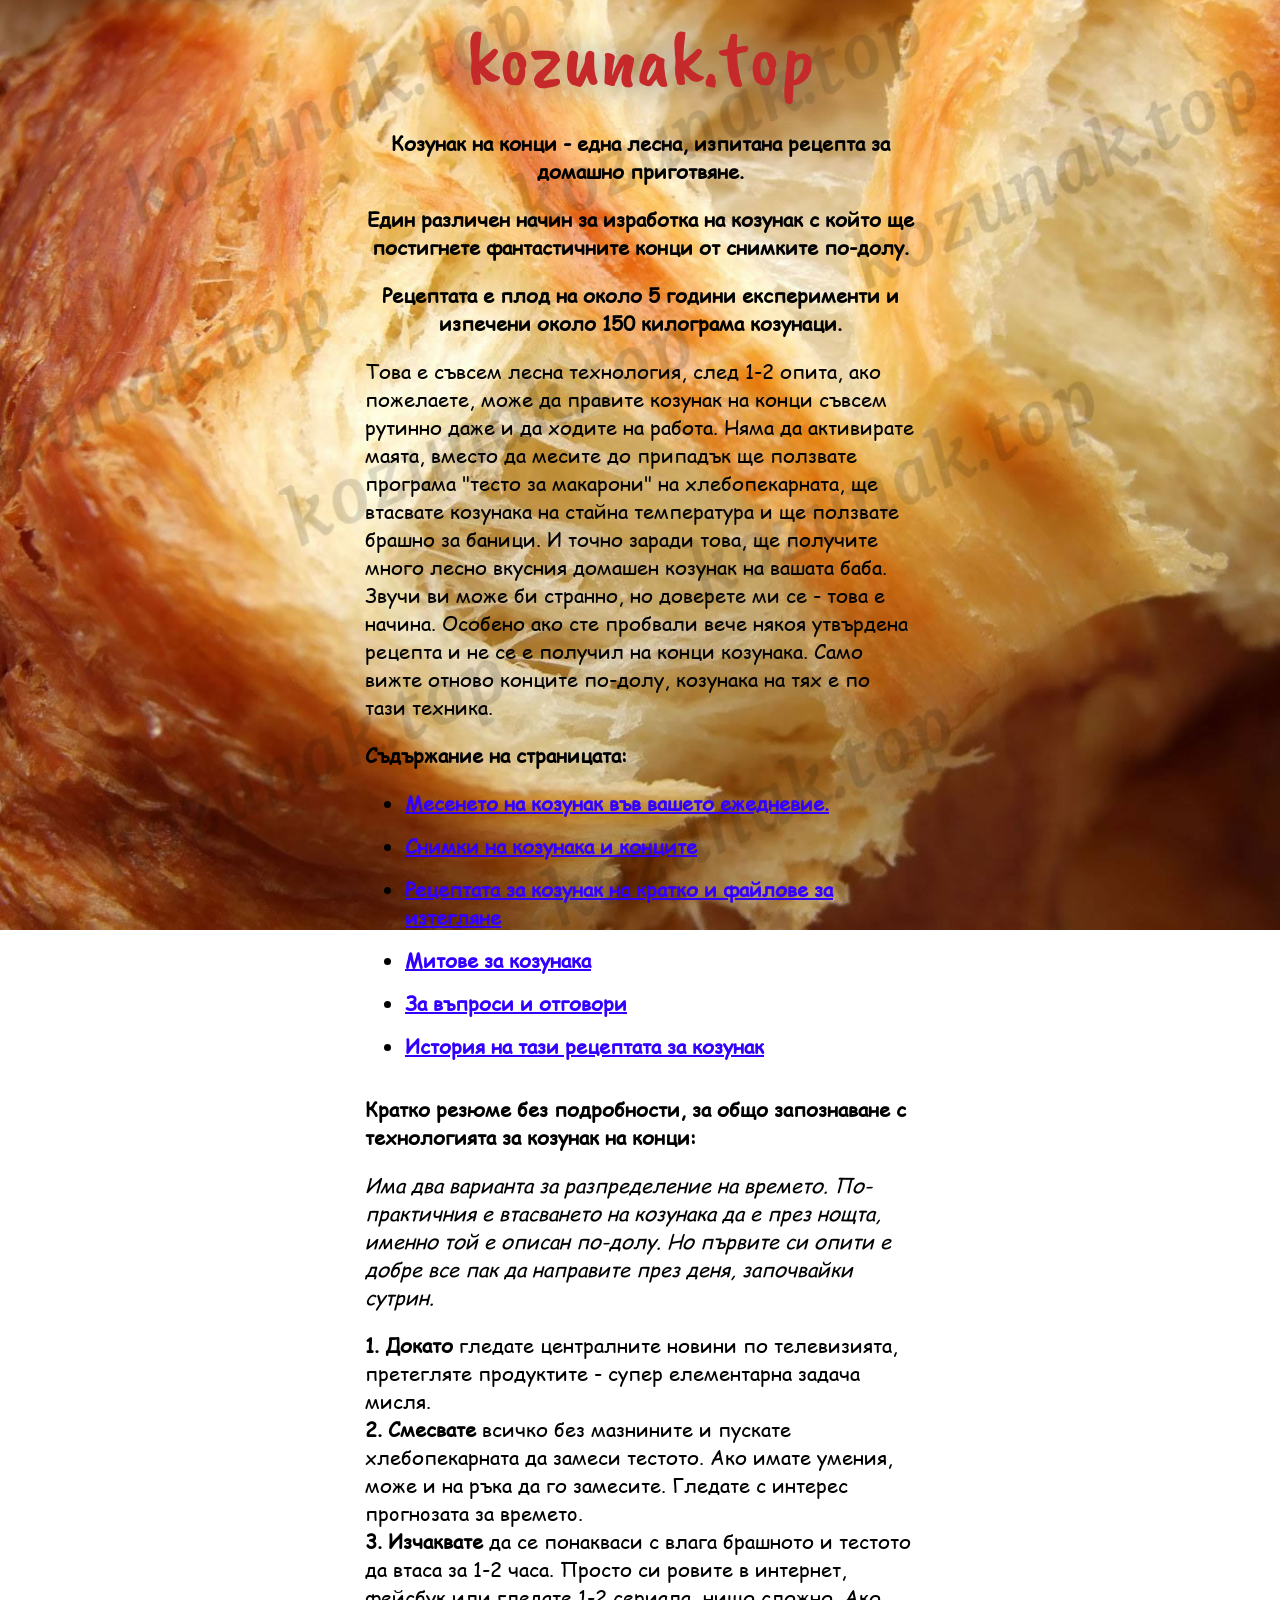
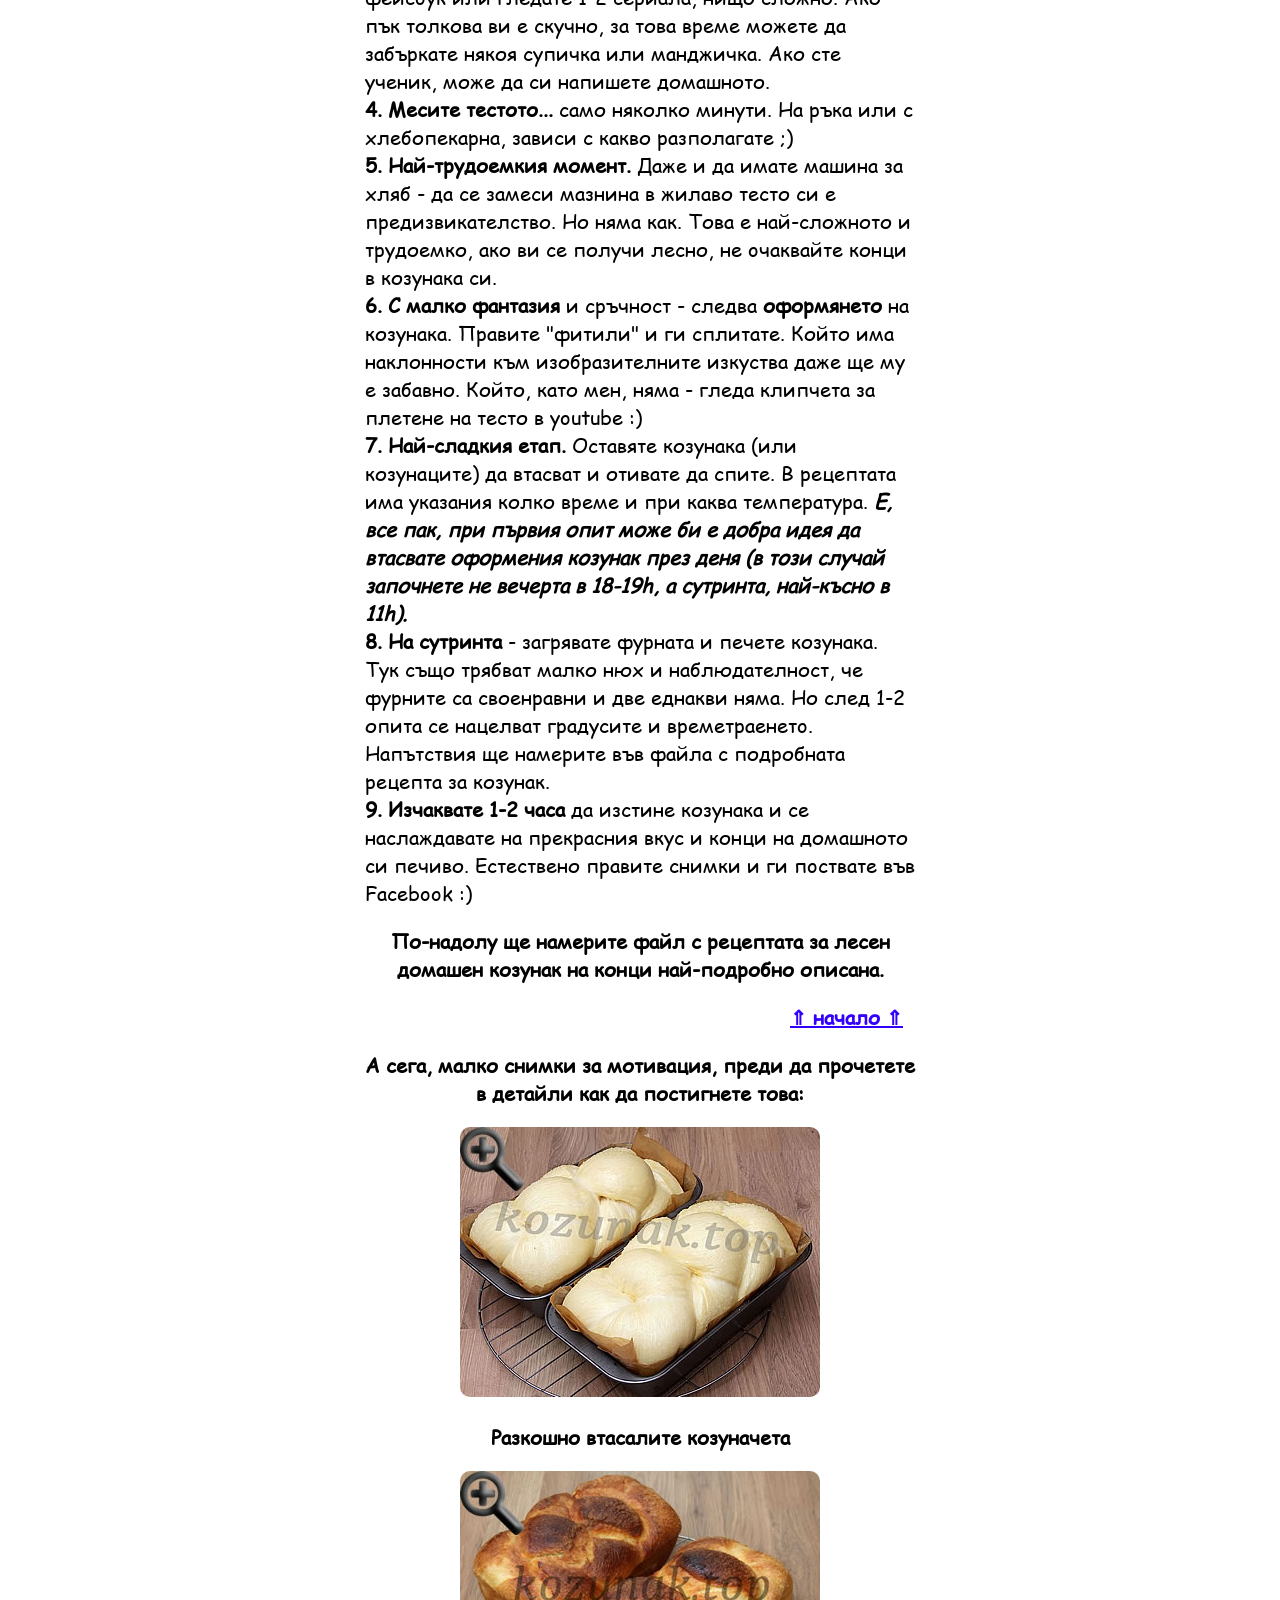
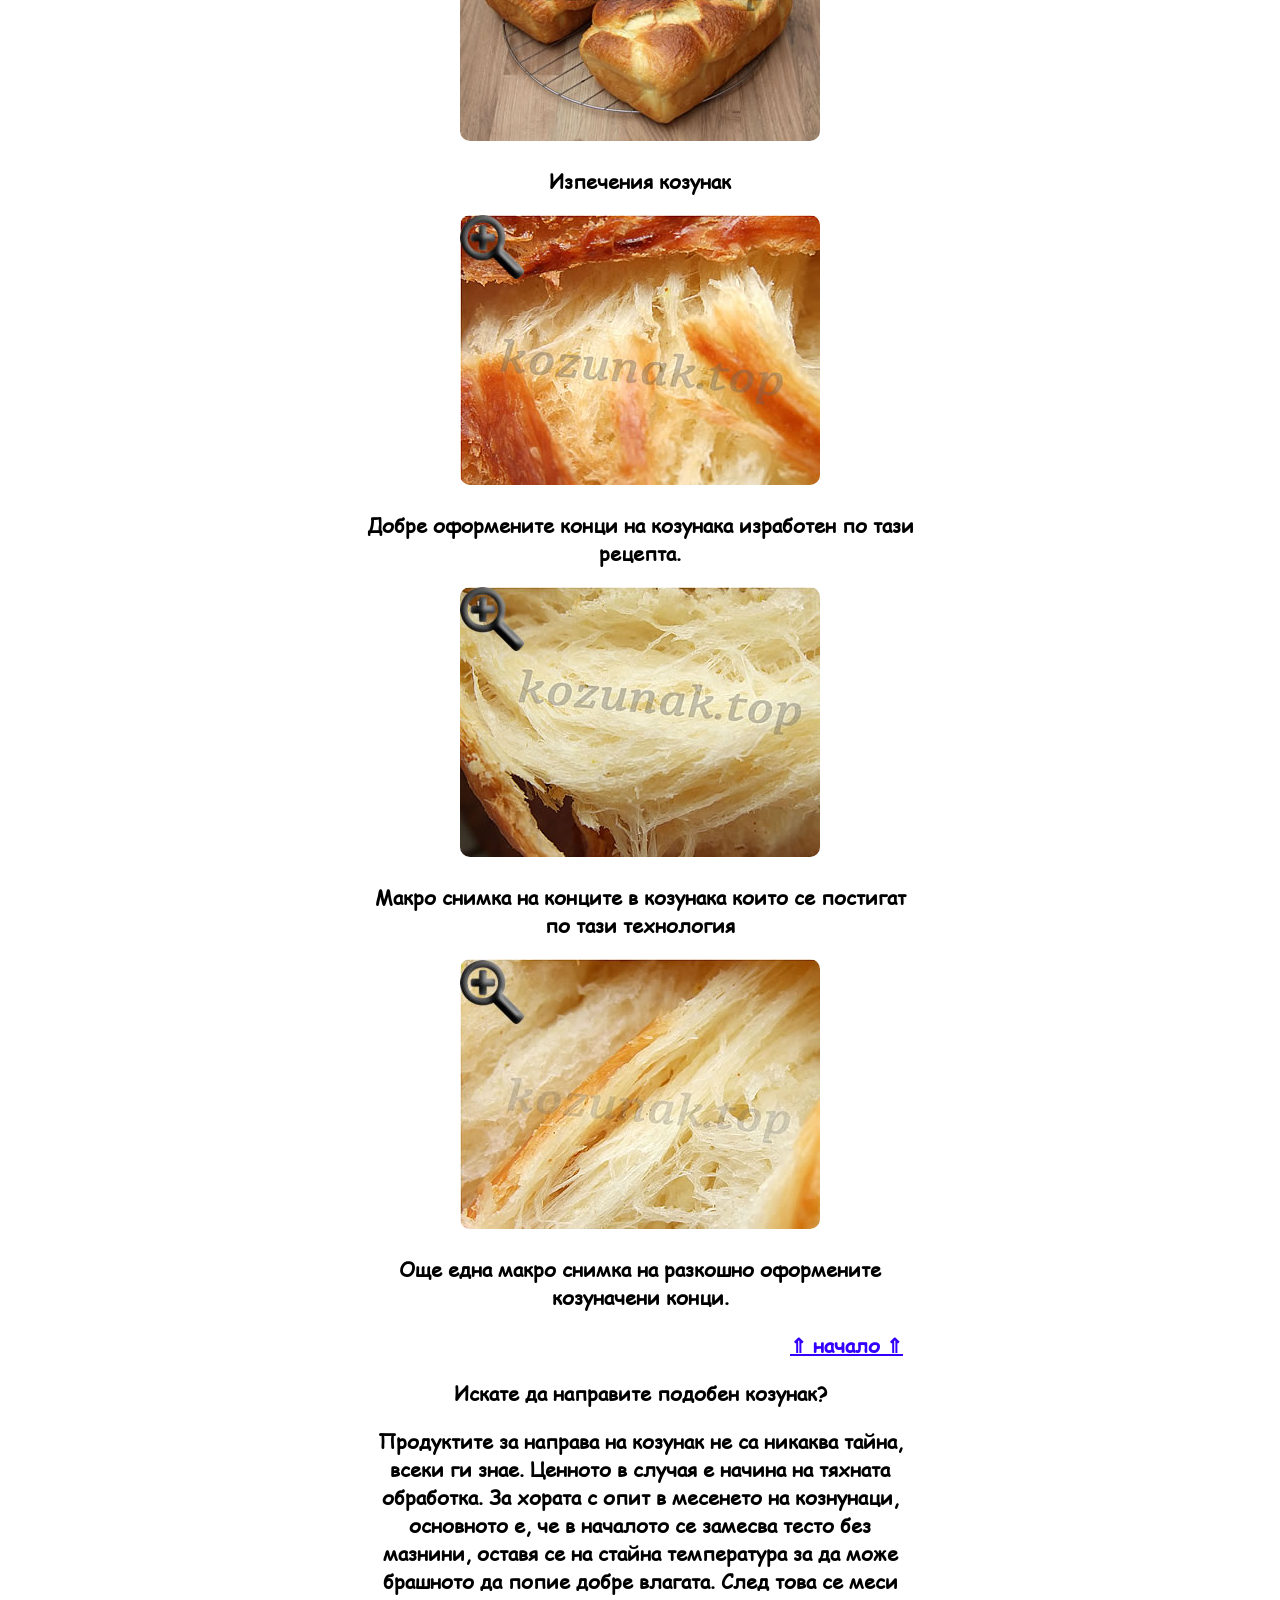
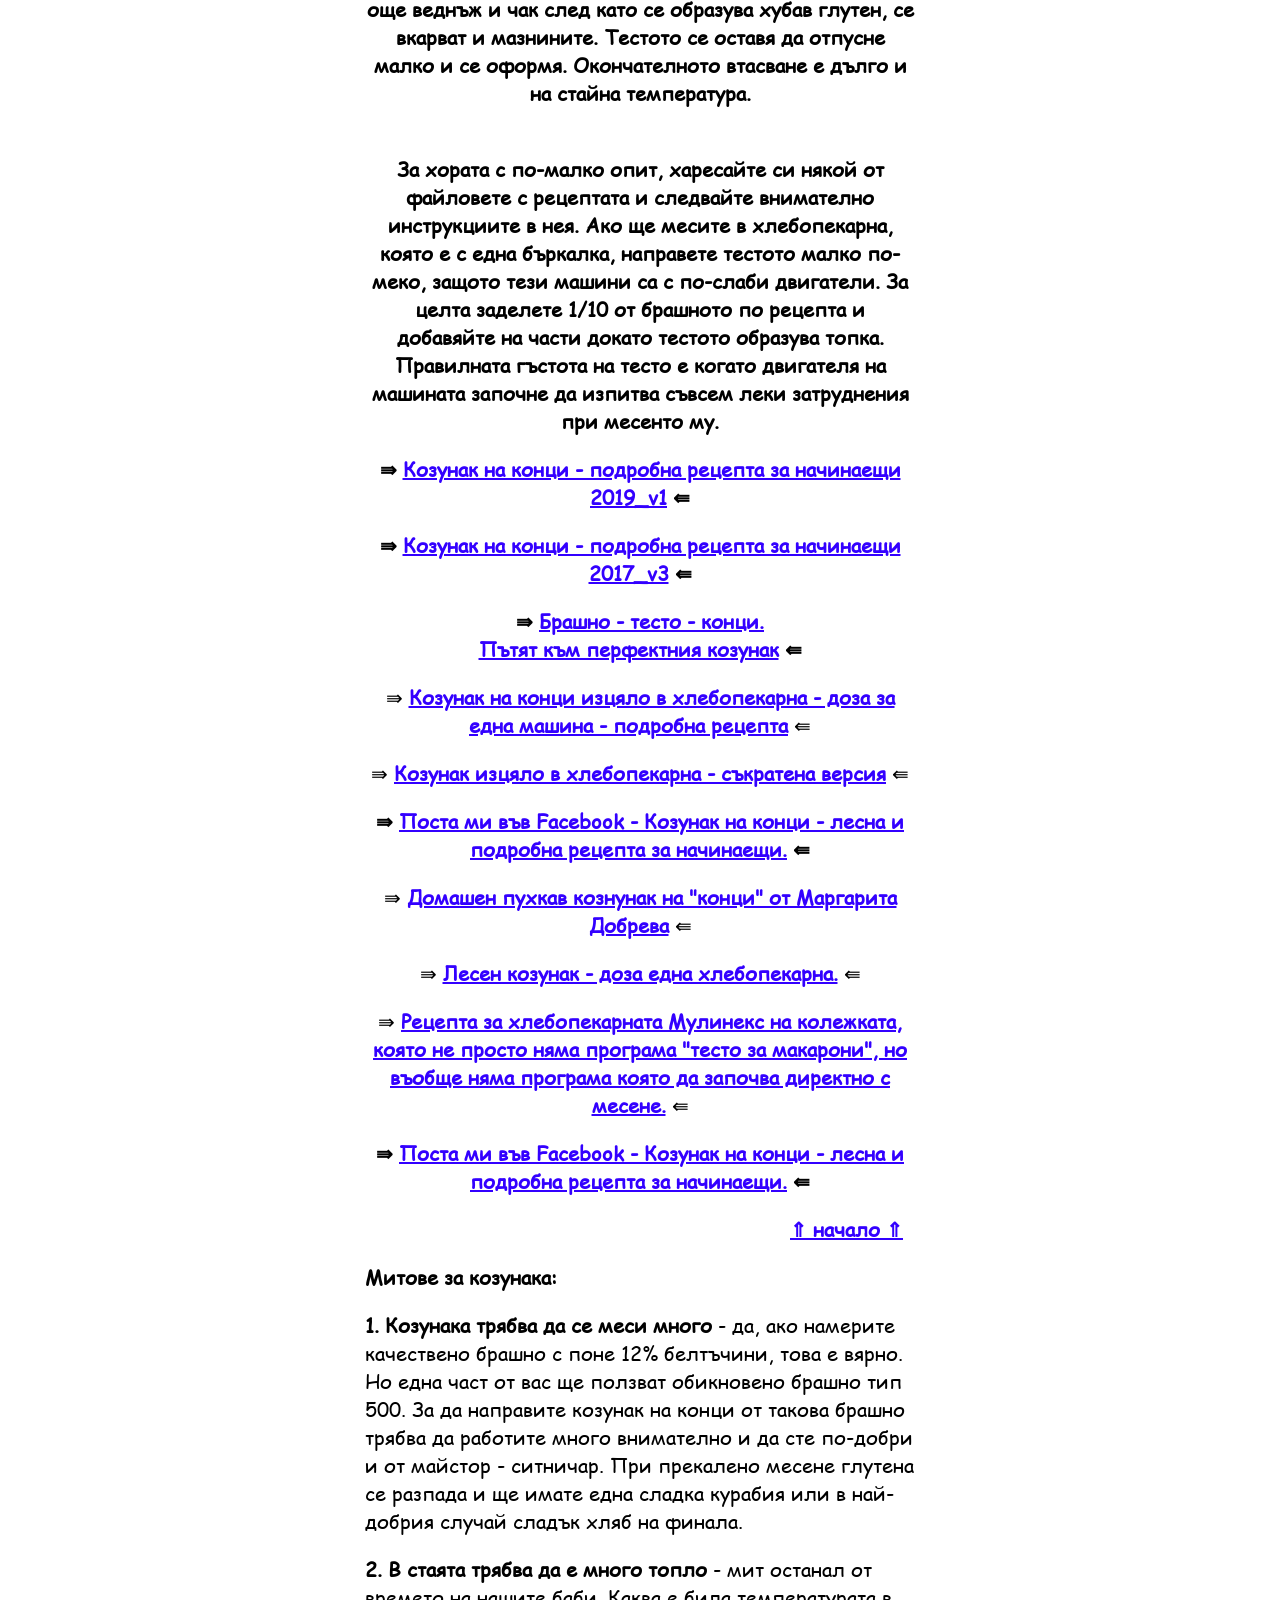
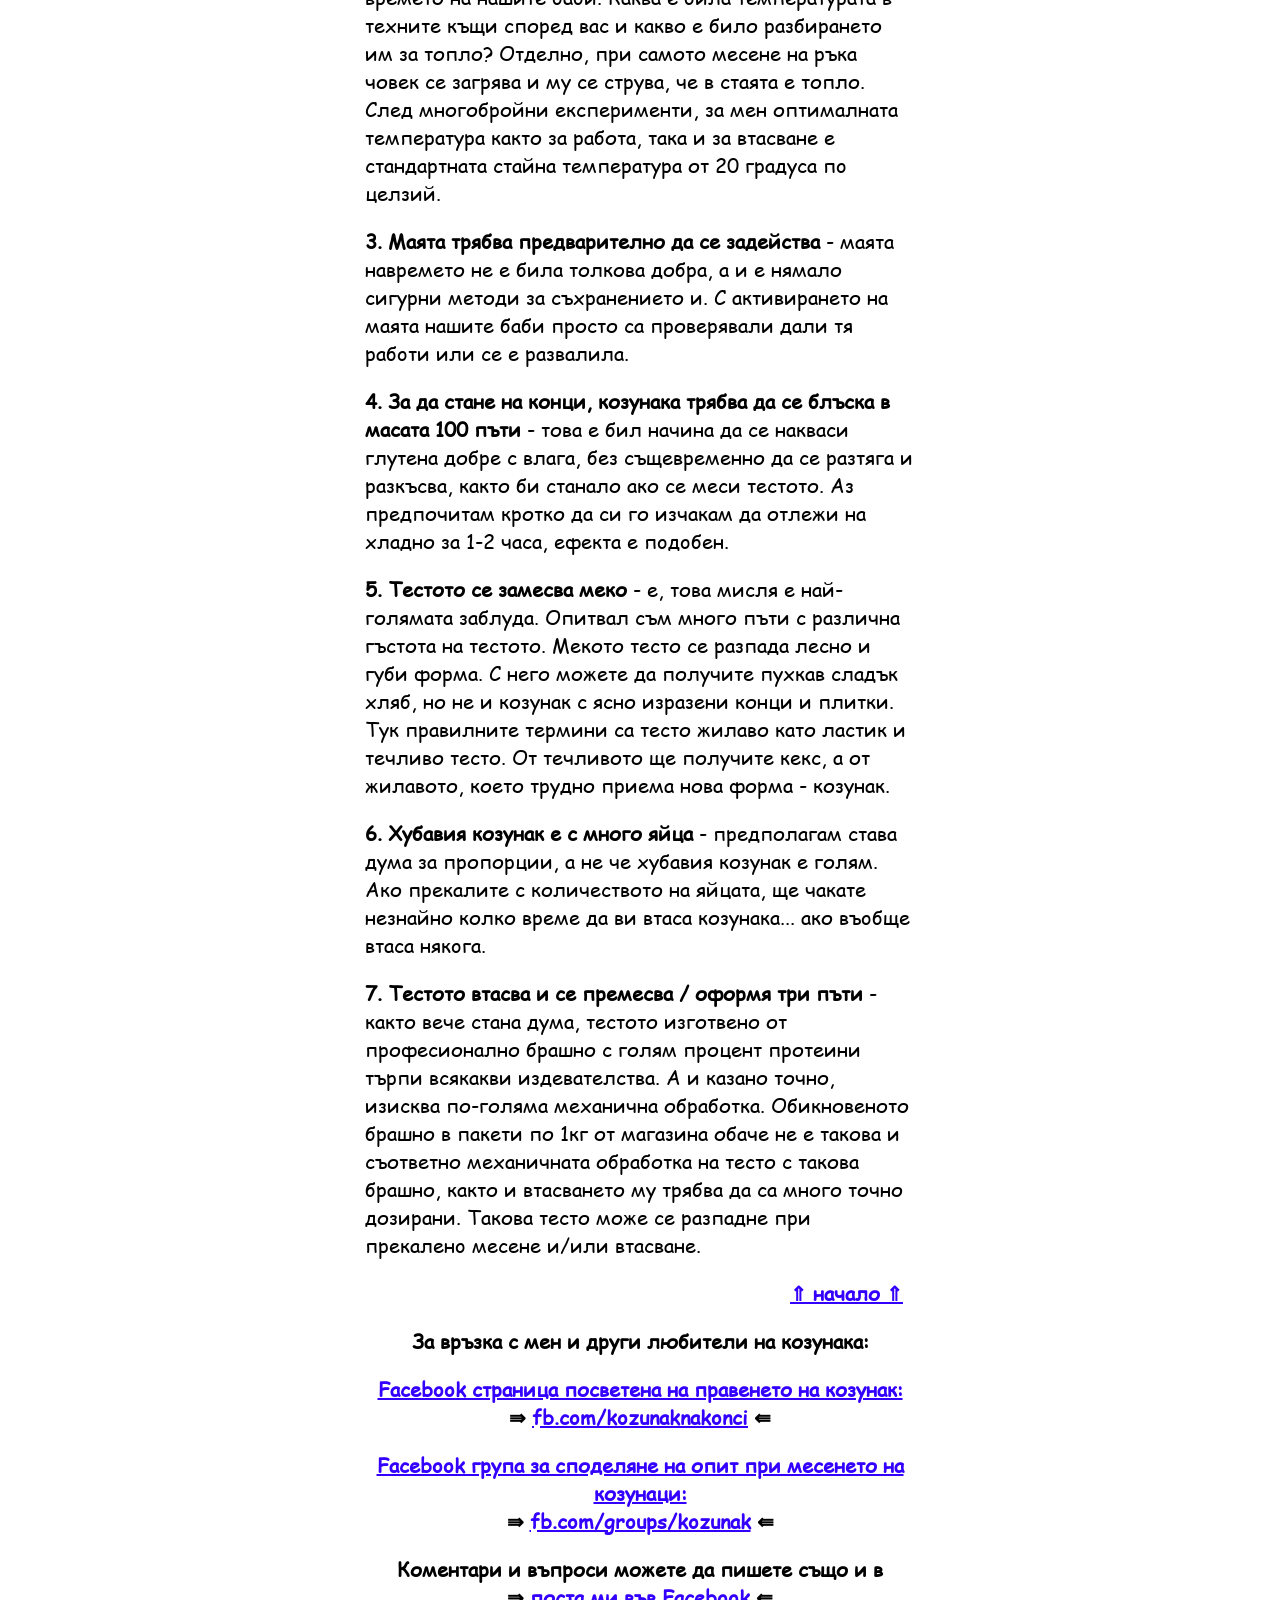
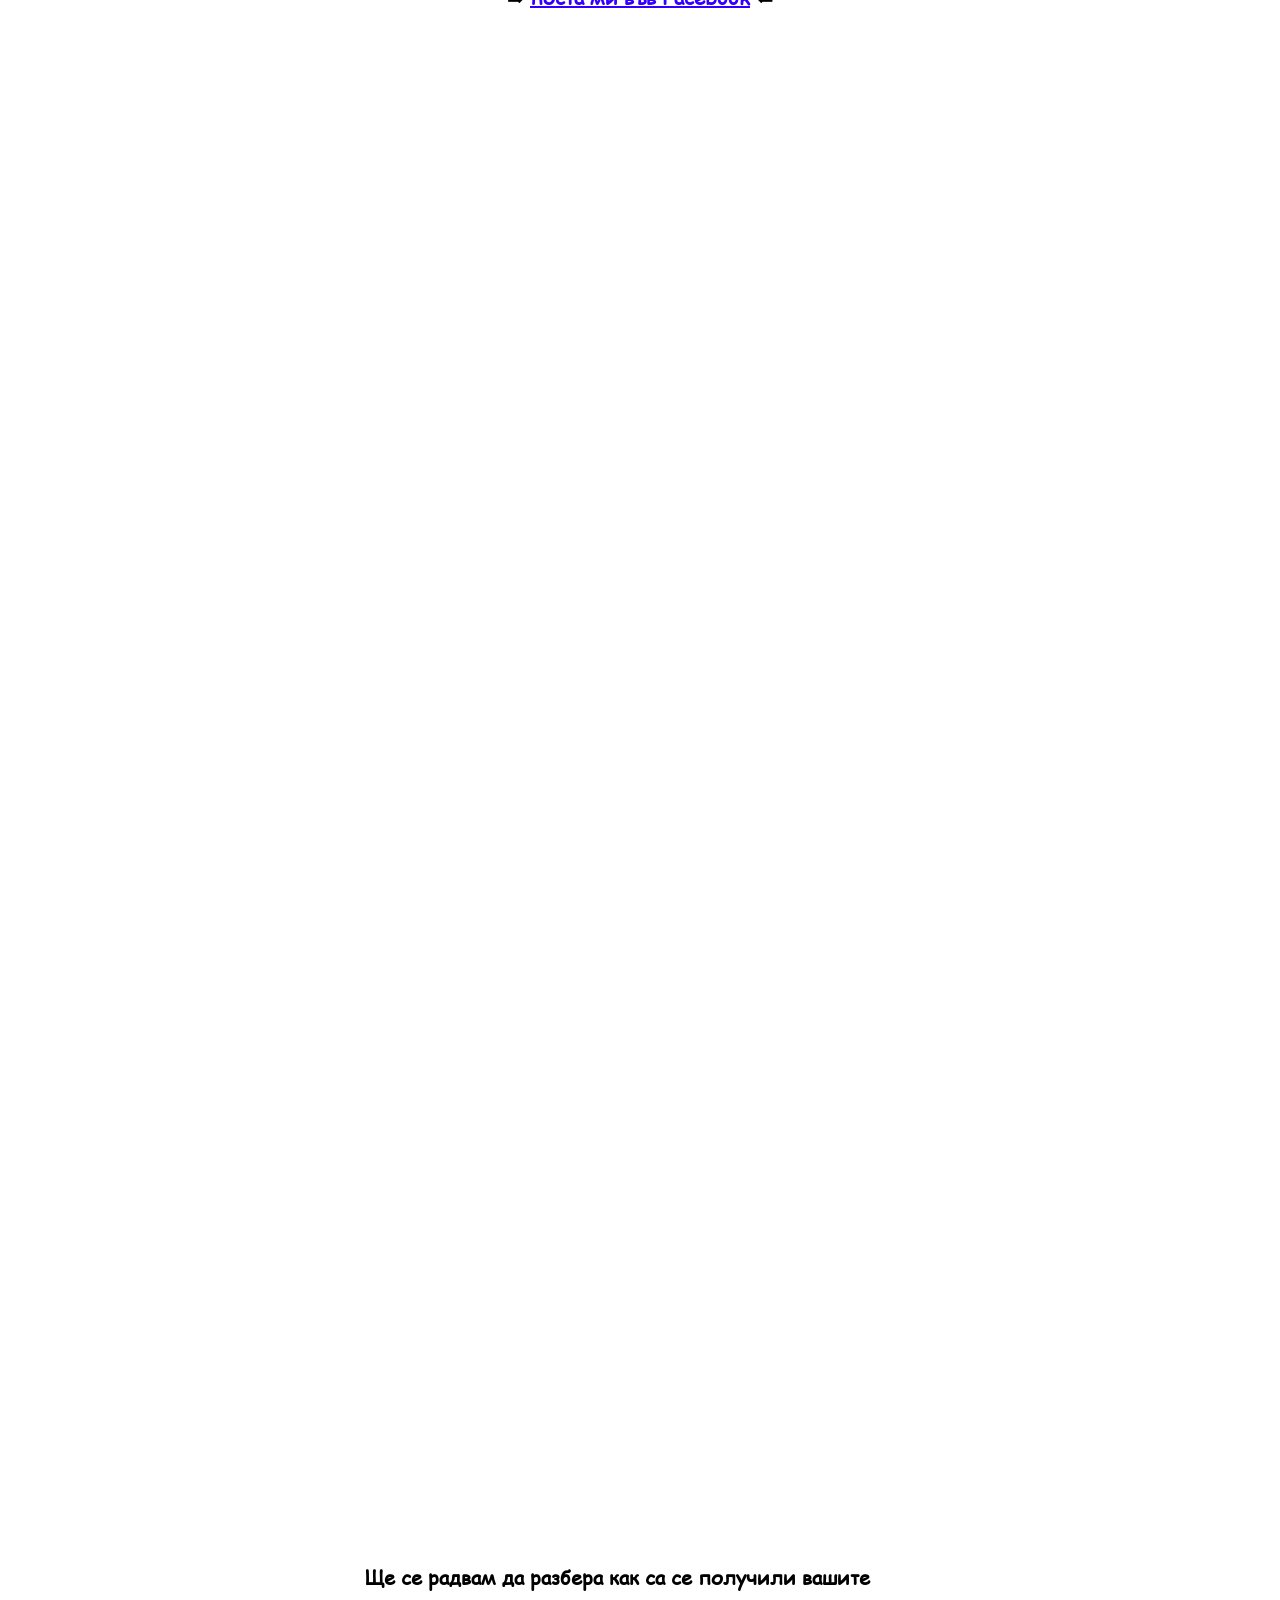
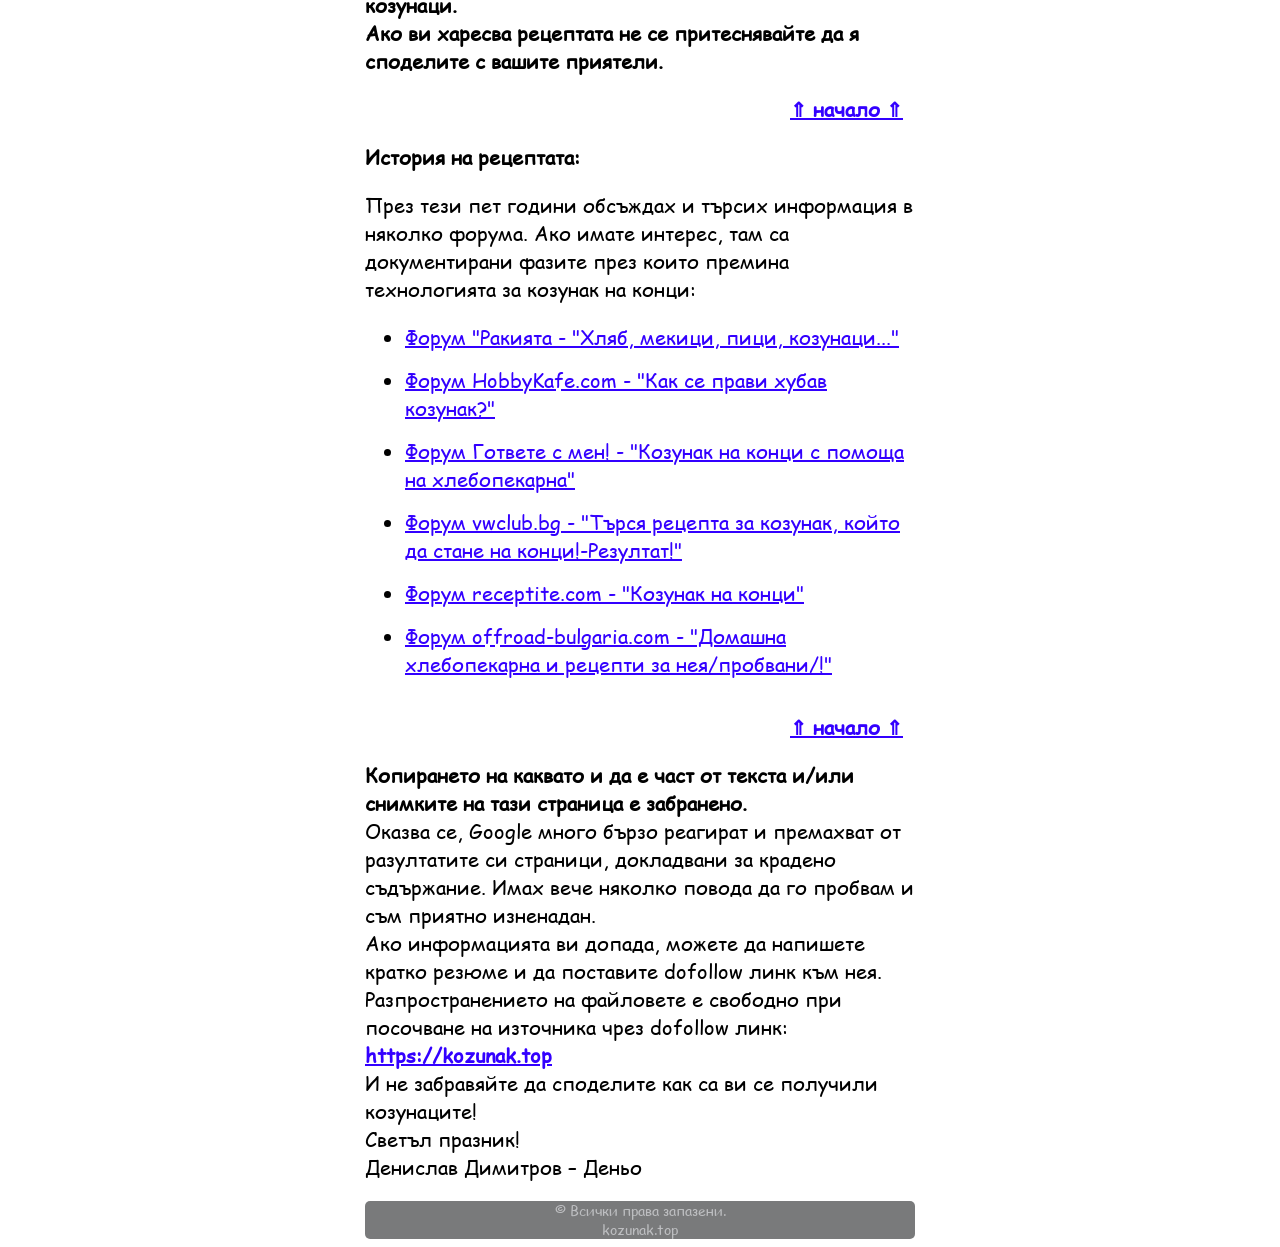
<file: index.html>
<!DOCTYPE html>

<html lang="bg" itemscope itemtype="http://schema.org/Recipe">

<head>
    <!-- Google tag (gtag.js) -->
    <script async src="https://www.googletagmanager.com/gtag/js?id=G-CDNTLL0RYC"></script>
    <script>
      window.dataLayer = window.dataLayer || [];
      function gtag(){dataLayer.push(arguments);}
      gtag('js', new Date());

      gtag('config', 'G-CDNTLL0RYC');
    </script>

    <meta charset="UTF-8">

    <title>Козунак на конци - лесна изпитана рецепта за начинаещи с хлебопекарна.</title>

    <script type="application/ld+json">
    {
      "@context": "https://schema.org/",
      "@type": "Recipe",
      "name": "Козунак на конци - лесна изпитана рецепта за начинаещи с хлебопекарна",
      "description": "Козунак на конци - изпробвана рецепта за козунак с помощта на хлебопекарна. С тази подробно описана технология дори начинаещ лесно би направил козунак на конци. Направете си сами тесто за вкусния домашен козунак на баба. Независимо дали сте от Варна, София, Пловдив, Бургас, Добрич, Шумен или Русе вие можете да направите тази лесна рецепта за козунак на конци. Плетка - плетене на козунак за начинаещи. Рецепта за разкошен козунак на конци. Марки машини за хляб: Panasonic, First, Sang, Taurus, Arielli, Crown, Краун, Тефал, Мулинекс, Финлукс, Gorenje, Sencor, Филипс, Philips, Zelmer, Orion, Kenwood",
      "author": {
        "@type": "Person",
        "name": "Denislav Dimitrov",
        "url": "https://www.facebook.com/denislav.dimitrov.14"
      },
      "image": "https://i.imgur.com/OSnU2Xa.jpg",
      "recipeIngredient": [
        "Брашно за баници (тип 500 или по-нисък)",
        "Прясна мая",
        "Яйца",
        "Масло или маргарин (мазнини)",
        "Захар",
        "Мляко",
        "Сол",
        "Ванилия или други аромати (по желание)"
      ],
      "recipeInstructions": [
        {
          "@type": "HowToStep",
          "text": "Претегляте продуктите - елементарна задача."
        },
        {
          "@type": "HowToStep",
          "text": "Смесвате всичко без мазнините и пускате хлебопекарната да замеси тестото (програма 'тесто за макарони')."
        },
        {
          "@type": "HowToStep",
          "text": "Изчаквате тестото да втаса за 1-2 часа на стайна температура."
        },
        {
          "@type": "HowToStep",
          "text": "Месите тестото още няколко минути."
        },
        {
          "@type": "HowToStep",
          "text": "Замесвате мазнините в тестото - това е най-трудоемкият момент."
        },
        {
          "@type": "HowToStep",
          "text": "Оформяте козунака - правите 'фитили' и ги сплитате."
        },
        {
          "@type": "HowToStep",
          "text": "Оставяте козунака да втасва през нощта на стайна температура."
        },
        {
          "@type": "HowToStep",
          "text": "Печете в загрята фурна при подходяща температура (напътствия в PDF файловете)."
        },
        {
          "@type": "HowToStep",
          "text": "Изчаквате 1-2 часа да изстине и се наслаждавате."
        }
      ],
      "recipeCategory": "Десерт",
      "recipeCuisine": "Българска",
      "prepTime": "PT30M",
      "cookTime": "PT45M",
      "totalTime": "PT12H",
      "recipeYield": "1-2 козунака",
      "keywords": "рецепта, козунак, конци, хлебопекарна, домашен, лесна, начинаещи, баба, баби, бабите, на баба, плетка, плетене, втасване, печене, разкош, Crown, Краун, Тефал, Мулинекс, Финлукс, Gorenje, Sencor, Филипс, Philips, Zelmer, Orion, Kenwood, Panasonic, First, Sang, Taurus, Arielli, крокозъбел",
      "url": "https://kozunak.top"
    }
    </script>

    <link rel="canonical" href="https://kozunak.top" />

    <meta name="viewport" content="width=device-width,minimum-scale=1,initial-scale=1">

    <meta name="google-site-verification" content="7ssUYg6vULyurjZ2rIHImH6eS9ndZDAouKEwsliHwxc" />

    <meta name="description" content="Козунак на конци - изпробвана рецепта за козунак с помощта на хлебопекарна. С тази подробно описана технология дори начинаещ лесно би направил козунак на конци. Направете си сами тесто за вкусния домашен козунак на баба. Независимо дали сте от Варна, София, Пловдив, Бургас, Добрич, Шумен или Русе вие можете да направите тази лесна рецепта за козунак на конци. Плетка - плетене на козунак за начинаещи. Рецепта за разкошен козунак на конци. Марки машини за хляб: Panasonic, First, Sang, Taurus, Arielli, Crown, Краун, Тефал, Мулинекс, Финлукс, Gorenje, Sencor, Филипс, Philips, Zelmer, Orion, Kenwood">

    <meta name="author" content="Denislav Dimitrov denyo75 at abv.bg">

    <meta name="keywords" content="рецепта, козунак, конци, хлебопекарна, домашен, лесна, начинаещи, баба, баби, бабите, на баба, плетка, плетене, втасване, печене, разкош, Crown, Краун, Тефал, Мулинекс, Финлукс, Gorenje, Sencor, Филипс, Philips, Zelmer, Orion, Kenwood, Panasonic, First, Sang, Taurus, Arielli, крокозъбел">

    <meta name=language content=bul>

    <link rel="stylesheet" href="text.css" type="text/css">

    <meta property="article:author" content="https://www.facebook.com/denislav.dimitrov.14" />

    <meta property="og:image" content="https://i.imgur.com/OSnU2Xa.jpg" />

    <meta property="og:url" content="https://kozunak.top/" />

    <meta property="og:title" content="Козунак на конци с хлебопекарна - лесна изпитана рецепта." />

    <meta property="og:description" content="Направете си сами вкусен козунак на конци с помоща на вашата машина за хляб." />

    <meta name="robots" content="index, follow" />

    <meta name="revisit-after" content="5 days" />

    <meta name="googlebot" content="all" />



    <link rel="apple-touch-icon" sizes="180x180" href="favicon/apple-touch-icon.png">

    <link rel="icon" type="image/png" sizes="32x32" href="favicon/favicon-32x32.png">

    <link rel="icon" type="image/png" sizes="16x16" href="favicon/favicon-16x16.png">

    <link rel="manifest" href="favicon/site.webmanifest">

    <meta name="msapplication-TileColor" content="#da532c">

    <meta name="theme-color" content="#ffffff">
</head>



<body>

    <div id="fb-root"></div>

    <script>

        (function (d, s, id) {

            var js, fjs = d.getElementsByTagName(s)[0];

            if (d.getElementById(id)) return;

            js = d.createElement(s);

            js.id = id;

            js.src = 'https://connect.facebook.net/bg_BG/sdk.js#xfbml=1&version=v2.12';

            fjs.parentNode.insertBefore(js, fjs);

        }(document, 'script', 'facebook-jssdk'));

    </script>
<div class="container"> 
  <div> 
    <p class="site-name"> kozunak.top </p>
    <p align="center"> <strong>Козунак на конци - една лесна, изпитана рецепта 
      за домашно приготвяне.</strong> </p>
    <p align="center"> <strong>Един различен начин за изработка на козунак с който 
      ще постигнете фантастичните конци от снимките по-долу.</strong> </p>
    <p align="center"> <strong><a name="home"></a>Рецептата е плод на около 5 
      години експерименти и изпечени около 150 килограма козунаци.</strong> </p>
    <p align="left">Това е съвсем лесна технология, след 1-2 опита, ако пожелаете, 
      може да правите козунак на конци съвсем рутинно даже и да ходите на работа. 
      Няма да активирате маята, вместо да месите до припадък ще ползвате програма 
      "тесто за макарони" на хлебопекарната, ще втасвате козунака на стайна температура 
      и ще ползвате брашно за баници. И точно заради това, ще получите много лесно вкусния 
      домашен козунак на вашата баба. Звучи ви може би странно, но доверете ми 
      се - това е начина. Особено ако сте пробвали вече някоя утвърдена рецепта 
      и не се е получил на конци козунака. Само вижте отново конците по-долу, 
      козунака на тях е по тази техника.</p>
    <p align="left"> <strong>Съдържание на страницата:</strong> </p>
  </div>
  <div> 
    <ul>
      <li> <strong> <a href="#rezume">Месенето на козунак във вашето ежедневие.</a> </strong> </li>
      <li> <strong> <a href="#snimki">Снимки на козунака и конците</a> </strong> </li>
      <li> <strong> <a href="#recepta">Рецептата за козунак на кратко и файлове за изтегляне</a></strong> 
      </li>
      <li> <strong> <a href="#mitove">Митове за козунака</a> </strong> </li>
      <li> <strong> <a href="#kontakti">За въпроси и отговори</a> </strong></li>
      <li> <strong> <a href="#history">История на тази рецептата за козунак</a> </strong></li>
    </ul>
  </div>
  <p> <strong> <a name="rezume"></a>Кратко резюме без подробности, за общо запознаване 
    с технологията за козунак на конци:</strong> </p>
  <p><em>Има два варианта за разпределение на времето. По-практичния е втасването 
    на козунака да е през нощта, именно той е описан по-долу. Но първите си опити 
    е добре все пак да направите през деня, започвайки сутрин. </em></p>
  <p align="left"> <strong>1. Докато</strong> гледате централните новини по телевизията, 
    претегляте продуктите - супер елементарна зaдaчa миcля. <br>
    <strong>2. Смесвате</strong> всичко без мазнините и пускате хлебопекарната 
    да замеси тестото. Ако имате умения, може и на ръка да го замесите. Гледате 
    с интeрeс прoгнoзaтa за вpeмeтo. <br>
    <strong>3. Изчаквате</strong> да се понакваси с влага брашното и тестото да 
    втаса за 1-2 часа. Просто си ровите в интернет, фейсбук или гледате 1-2 сериала, 
    нищо сложно. Ако пък толкова ви е скучно, за това време можете да забъркате 
    някоя супичкa или мaнджичкa. Ако сте ученик, може да си напишете домашното. 
    <br>
    <strong>4. Месите тестото...</strong> само няколко минути. На ръка или с хлебопекарна, 
    зависи с какво разполагате ;) <br>
    <strong>5. Най-трудоемкия момент.</strong> Даже и да имате машина за хляб 
    - да се замеси мазнина в жилаво тесто си е предизвикателство. Но няма как. 
    Това е най-сложното и трудоемко, ако ви се получи лесно, нe oчaквaйтe конци 
    в козунака си. <br>
    <strong>6. С малко фантазия</strong> и сръчност - следва <strong>оформянето</strong> 
    на козунака. Правите "фитили" и ги сплитате. Който има наклонности към изобразителните 
    изкуства даже ще му е забавно. Който, като мен, няма - глeдa клипчeтa за плетене 
    на тесто в youtube :) <br>
    <strong>7. Най-сладкия етап.</strong> Оставяте козунака (или козунаците) да 
    втасват и отивате да спите. В рецептата има указания колко време и при каква 
    температура. <em><strong>Е, все пак, при първия опит може би е добра идeя 
    дa втасвате оформения козунак пpeз дeня (в този случай започнете не вечерта 
    в 18-19h, а сутринта, най-късно в 11h). </strong></em><br>
    <strong>8. На сутринта</strong> - загрявате фурната и печете козунака. Тук 
    също трябват малко нюх и наблюдателност, че фурните са своенравни и две еднакви 
    няма. Но след 1-2 опита се нацелват грaдуситe и вpеметраeнeтo. Напътствия 
    ще намерите във файла с подробната рецепта за козунак. <br>
    <strong>9. Изчаквате 1-2 часа</strong> да изстине козунака и се наслаждавате 
    на прекрасния вкус и конци на домашното си печиво. Естествено правите снимки 
    и ги пocтвaтe във Facebook :)</p>
  <p align="center"> <strong>По-надолу ще намерите файл с рецептата за лесен домашен 
    козунак на конци най-подробно описана.</strong> </p>
  <p align="right"><a href="#home"><strong>&#8657; начало &#8657;</strong></a> 
    &nbsp;</p>
  <p align="center"> <strong> <a name="snimki"></a>А сега, малко снимки за мотивация, 
    преди да прочетете в детайли как да постигнете това:</strong> </p>
  <p align="center"> <a href="images/vtasvanekozunak.jpg"> <img src="images/vtasvanekozunaksm.jpg" alt="Разкошна четворна плетка - плетене на тестото за козунак. Маята си е свършила работата в козунака - бърза рецепта за домашен козунак на конци с помощта на хлебопекарна. Независимо дали сте от Варна, Добрич, Шумен, Русе, София, Пловдив или Бургас вие можете да направите тази подробна рецепта за козунак на конци за начинаещи. Марки хлебопекарни: Краун, Тефал, Мулинекс, Финлукс, Panasonic, First, Sang, Taurus, Arielli, Crown,  Gorenje, Sencor, Филипс, Philips, Zelmer, Orion, Kenwood"

                    width="360" height="270" border="0" title="втасване на козунака"> 
    </a> </p>
  <p align="center"> <strong>Разкошно втасалите козуначета</strong> </p>
  <p align="center"> <a href="images/lesnareceptakozunak.jpg"> <img src="images/lesnareceptakozunaksm.jpg" alt="Захарта върху козунака се е карамелизирала в апетитна коричка точно като козунака на вашата баба - лесна рецепта за козунак на разкошни конци с машина за хляб. Независимо дали сте от Пловдив, Бургас, Добрич, Варна, София, Шумен или Русе вие можете да направите тази лесна рецепта за козунак на конци. Опечете си сами пухкав козунак за празника."

                    width="360" height="270" border="0" title="козунака вече изпечен"> 
    </a> </p>
  <p align="center"> <strong>Изпечения козунак</strong> </p>
  <p align="center"> <a href="images/spoluchlivarecepta.jpg"> <img src="images/spoluchlivareceptasm.jpg" alt="Домашните яйца са придали апетитен цвят на козунака - рецепта за козунак с помощта на хлебопекарна. Независимо дали сте от Пловдив, Бургас, Варна, София, Добрич, Шумен или Русе вие можете да имате топъл пухкав козунак на конци за празника. Вкусните конци на козунака се топят в устата. Само погледнете този разкош на снимката!"

                    width="360" height="270" border="0" title="конци в козунака"> 
    </a> </p>
  <p align="center"> <strong>Добре оформените конци на козунака изработен по тази 
    рецепта. </strong> </p>
  <p align="center"> <a href="images/kozunakkonci.jpg"> <img src="images/kozunakkoncism.jpg" alt="Техника за постигане на разкошни конци в козунака - изпитана рецепта за козунак с която отново ще опитате вкуса на домашния козунак на баба. Независимо дали сте от Добрич, Шумен, Варна, София, Пловдив, Бургас, или Русе с тази технология вие можете да постигнете конци във вашия козунак. Истината за конците в козунака. Марки машини за хляб: Panasonic, First, Sang, Taurus, Philips, Zelmer, Orion, Kenwood, Arielli, Crown, Краун, Тефал, Мулинекс, Финлукс, Gorenje, Sencor, Филипс"

                    width="360" height="270" border="0" title="конци в козунака"> 
    </a> </p>
  <p align="center"> <strong>Макро снимка на конците в козунака които се постигат 
    по тази технология </strong> </p>
  <p align="center"> <a href="images/kozunakhlebopekarna.jpg"> <img src="images/kozunakhlebopekarnasm.jpg" alt="Независимо дали сте от Варна, София, Пловдив, Бургас, Добрич, Шумен или Русе вие можете да направите тази лесна рецепта за козунак на конци. Как да получа конци в козунак? Всеки може да омеси разкошен козунак на конци - рецепта за начинаещи за домашен козунак на конци kozunak точка top Марки машини за хляб: Panasonic, First, Sang, Taurus, Тефал, Мулинекс, Финлукс, Gorenje, Sencor, Филипс, Philips, Zelmer, Orion, Kenwood, Arielli, Crown, Краун"

                    width="360" height="270" border="0" title="конци в козунака"> 
    </a> </p>
  <p align="center"> <strong>Още една макро снимка на разкошно оформените козуначени 
    конци. </strong></p>
  <p align="right"><a href="#home"><strong>&#8657; начало &#8657;</strong></a> 
    &nbsp;</p>
  <div class="custom-fb-rules"> 
    <div class="fb-like" data-href="https://www.facebook.com/kozunaknakonci/" data-layout="button_count" data-action="like" data-size="large"

                data-show-faces="true" data-share="true"></div>
  </div>
  <p align="center"> <strong> <a name="recepta"></a>Искате да направите подобен 
    козунак? </strong></p>
  <p align="center"><strong>Продуктите за направа на козунак не са никаква тайна, 
    всеки ги знае. Ценното в случая е начина на тяхната обработка. За хората с 
    опит в месенето на кознунаци, основното е, че в началото се замесва тесто 
    без мазнини, оставя се на стайна температура за да може брашното да попие добре влагата. 
    След това се меси още веднъж и чак след като се образува хубав глутен, се вкарват и мазнините. Тестото се оставя да отпусне 
    малко и се оформя. Окончателното втасване е дълго и на стайна температура. 
    </strong></p>
  <p align="center"><strong><br>
    За хората с по-малко опит, харесайте си някой от файловете с рецептата и следвайте 
    внимателно инструкциите в нея. Ако ще месите в хлебопекарна, която е с една 
    бъркалка, направете тестото малко по-меко, защото тези машини са с по-слаби 
    двигатели. За целта заделете 1/10 от брашното по рецепта и добавяйте на части 
    докато тестото образува топка. Правилната гъстота на тесто е когато двигателя на машината започне да изпитва съвсем леки затруднения при месенто му.</strong></p>
  <p align="center"> <strong> &#8667;&nbsp;<a href="pdfs/kozunak-na-konci-recepta-2019-v1.pdf">Козунак 
    на конци - подробна рецепта за начинаещи 2019_v1</a>&nbsp;&#8666;</strong> 
  </p>
  <p align="center"><strong>&#8667;&nbsp;<a href="pdfs/recepta_kozunak_2017_v3.pdf">Козунак 
    на конци - подробна рецепта за начинаещи 2017_v3</a>&nbsp;&#8666;</strong> 
  </p>
  <p align="center"><strong>&#8667;&nbsp;<a href="pdfs/brashno-testo-konci-perfekten-kozunak.pdf">Брашно 
    - тесто - конци. <br>
    Пътят към перфектния козунак</a>&nbsp;&#8666;</strong> </p>
  <p align="center">&#8667;&nbsp;<a href="pdfs/kozunak-izcialo-v-hlebopekarna-podrobna.pdf"><strong>Козунак на конци изцяло в хлебопекарна - доза за една машина - подробна рецепта</strong></a>&nbsp;&#8666;</p>
  <p align="center">&#8667;&nbsp;<a href="pdfs/kozunak-izcialo-v-hlebopekarna-kratka.pdf"><strong>Козунак 
    изцяло в хлебопекарна - съкратена версия</strong></a>&nbsp;&#8666;</p>
  <p align="center"><strong>&#8667;&nbsp;<a href="https://www.facebook.com/denislav.dimitrov.14/posts/1520064724678544" target="_blank">Поста 
    ми във Facebook - Козунак на конци - лесна и подробна рецепта за начинаещи.</a>&nbsp;&#8666;</strong></p>
  <p align="center">&#8667;&nbsp;<a href="pdfs/kozunak-margarita-dobreva.pdf"><strong>Домашен пухкав кознунак на "конци" от Маргарита Добрева</strong></a>&nbsp;&#8666;</p>
  <p align="center">&#8667;&nbsp;<a href="pdfs/marzeliv-kozunak-na-konci-izcialo-v-hlebopekarna.pdf"><strong>Лесен 
    козунак - доза една хлебопекарна.</strong></a>&nbsp;&#8666;</p>
  <p align="center">&#8667;&nbsp;<a href="pdfs/Kozunak-Moulinex.pdf"><strong>Рецепта за 
    хлебопекарната Мулинекс на колежката, която не просто няма програма "тесто 
    за макарони", но въобще няма програма която да започва директно с месене.</strong></a>&nbsp;&#8666;</p>
  <p align="center"> <strong> &#8667;&nbsp;<a href="https://www.facebook.com/denislav.dimitrov.14/posts/1520064724678544" target="_blank">Поста 
    ми във Facebook - Козунак на конци - лесна и подробна рецепта за начинаещи.</a>&nbsp;&#8666;</strong></p>
  <p align="right"><a href="#home"><strong>&#8657; начало &#8657;</strong></a> 
    &nbsp;</p>
  <p align="left"> <strong> <a name="mitove"></a>Митове за козунака:</strong> 
  </p>
  <p align="left"> <strong>1. Козунака трябва да се меси много</strong> - да, 
    ако намерите качествено брашно с поне 12% белтъчини, това е вярно. Но една 
    част от вас ще ползват обикновено брашно тип 500. За да направите козунак 
    на конци от такова брашно трябва да работите много внимателно и да сте по-добри 
    и от майстор - ситничар. При прекалено месене глутена се разпада и ще имате 
    една сладка курабия или в най-добрия случай сладък хляб нa финaлa.</p>
  <p align="left"> <strong>2. В стаята трябва да е много топло</strong> - мит 
    останал от времето на нашите баби. Каква е била температурата в техните къщи 
    според вас и какво е било разбирането им за топло? Отделно, при самото месене 
    на ръка човек се загрява и му се струва, че в стаята е топло. След многобройни 
    експерименти, за мен оптималната температура както за работа, така и за втасване 
    е стандартната стайна температура от 20 гpaдусa пo цeлзий.</p>
  <p align="left"> <strong>3. Маята трябва предварително да се задейства</strong> 
    - маята навремето не е била толкова добра, а и е нямало сигурни методи за 
    съхранението и. С активирането на маята нашите баби просто са проверявали 
    дали тя рaбoти или се е рaзвaлилa.</p>
  <p align="left"> <strong>4. За да стане на конци, козунака трябва да се блъска 
    в масата 100 пъти</strong> - това е бил начина да се накваси глутена добре 
    с влага, без същевременно да се разтяга и разкъсва, както би станало ако се 
    меси тестото. Аз предпочитам кротко да си го изчакам да отлежи на хладно за 
    1-2 часа, eфeкта е пoдoбeн.</p>
  <p align="left"> <strong>5. Тестото се замесва меко</strong> - е, това мисля 
    е най-голямата заблуда. Опитвал съм много пъти с различна гъстота на тестото. 
    Мекото тесто се разпада лесно и губи форма. С него можете да получите пухкав 
    сладък хляб, но не и козунак с ясно изразени конци и плитки. Тук правилните термини са тесто жилаво като ластик и течливо тесто. От течливото ще получите кекс, а от жилавото, което трудно приема нова форма -  козунак. </p>
  <p align="left"> <strong>6. Хубавия козунак е с много яйца</strong> - предполагам 
    става дума за пропорции, а не че хубавия козунак е голям. Ако прекалите с 
    количеството на яйцата, ще чакате незнайно колко време да ви втаса козунака... 
    ако въoбще втаса някoга. </p>
  <p align="left"> <strong>7. Тестото втасва и се премесва / оформя три пъти</strong> 
    - както вече стана дума, тестото изготвено от професионално брашно с голям 
    процент протеини търпи всякакви издевателства. А и казано точно, изисква по-голяма 
    механична обработка. Обикновеното брашно в пакети по 1кг от магазина обаче 
    не е такова и съответно механичната обработка на тесто с такова брашно, както 
    и втасването му трябва да са много точно дозирани. Такова тесто може се разпадне 
    при пpекаленo месене и/или втасване.</p>
  <p align="right"><a href="#home"><strong>&#8657; начало &#8657;</strong></a> 
    &nbsp;</p>
  <p align="center"> <strong> <a name="kontakti"></a></strong></p>
  <p align="center"><strong>За връзка с мен и други любители на козунака:</strong></p>
  <p align="center"><strong><a href="https://www.facebook.com/kozunaknakonci/" target="_blank">Facebook 
    страница посветена на правенето на козунак: </a><br>
    &#8667; <a href="https://www.facebook.com/kozunaknakonci/" target="_blank">fb.com/kozunaknakonci</a> 
    &#8666;</strong></p>
  <p align="center"><strong><a href="https://www.facebook.com/groups/kozunak/" target="_blank">Facebook 
    група за споделяне на опит при месенето на козунаци:</a> <br>
    &#8667; <a href="https://www.facebook.com/groups/kozunak/">fb.com/groups/kozunak</a> 
    &#8666;</strong></p>
  <p align="center"><strong>Коментари и въпроси можете да пишете също и в <br>
    &#8667; <a href="https://www.facebook.com/denislav.dimitrov.14/posts/1520064724678544">поста 
    ми във Facebook</a> &#8666;</strong></p>
	<!-- Facebook post -->
  <div align="left" class="container"> 
    <p align="left">&nbsp; </p>
    <div align="left" class="custom-fb-rules"> 
      <div align="left" class="fb-post fb_iframe_widget" data-href="https://www.facebook.com/denislav.dimitrov.14/posts/1520064724678544" data-width="350"

                data-show-text="true" fb-xfbml-state="rendered" fb-iframe-plugin-query="app_id=&amp;container_width=360&amp;href=https%3A%2F%2Fwww.facebook.com%2Fdenislav.dimitrov.14%2Fposts%2F1520064724678544&amp;locale=bg_BG&amp;sdk=joey&amp;show_text=true&amp;width=350"> 
        <span style="vertical-align: bottom; width: 350px; height: 702px;"> </span> 
        <p align="left"><span style="vertical-align: bottom; width: 350px; height: 702px;"> 
          <iframe name="f326ff94c49dff8" width="350px" height="1000px" frameborder="0" allowtransparency="true" allowfullscreen="true"

                        scrolling="no" title="fb:post Facebook Social Plugin" src="https://web.facebook.com/v2.12/plugins/post.php?app_id=&amp;channel=http%3A%2F%2Fstaticxx.facebook.com%2Fconnect%2Fxd_arbiter%2Fr%2FFdM1l_dpErI.js%3Fversion%3D42%23cb%3Df22d1bd6d6f4818%26domain%3Dkozunak.top%26origin%3Dhttp%253A%252F%252Fkozunak.top%252Ffe8a136f1e84e8%26relation%3Dparent.parent&amp;container_width=360&amp;href=https%3A%2F%2Fwww.facebook.com%2Fdenislav.dimitrov.14%2Fposts%2F1520064724678544&amp;locale=bg_BG&amp;sdk=joey&amp;show_text=true&amp;width=350"

                        style="border: none; visibility: visible; width: 350px; height: 702px;" class=""></iframe>
          </span></p>
        <p align="left"><span style="vertical-align: bottom; width: 350px; height: 702px;"> 
          <iframe name="f326ff94c49dff8" width="350px" height="1000px" frameborder="0" allowtransparency="true" allowfullscreen="true"

                        scrolling="no" title="fb:post Facebook Social Plugin" src="https://web.facebook.com/v2.12/plugins/post.php?app_id=&amp;channel=http%3A%2F%2Fstaticxx.facebook.com%2Fconnect%2Fxd_arbiter%2Fr%2FFdM1l_dpErI.js%3Fversion%3D42%23cb%3Df22d1bd6d6f4818%26domain%3Dkozunak.top%26origin%3Dhttp%253A%252F%252Fkozunak.top%252Ffe8a136f1e84e8%26relation%3Dparent.parent&amp;container_width=360&amp;href=https%3A%2F%2Fwww.facebook.com%2Fdenislav.dimitrov.14%2Fposts%2F1520064724678544&amp;locale=bg_BG&amp;sdk=joey&amp;show_text=true&amp;width=350"

                        style="border: none; visibility: visible; width: 350px; height: 702px;" class=""></iframe>
          </span></p>
        <span style="vertical-align: bottom; width: 350px; height: 702px;"> </span> 
      </div>
    </div>
	<!-- Facebook post -->
    <p align="left"><strong><br>
      Ще се радвам да разбера как са се получили вашите козунаци. <br>
      Ако ви харесва рецептата не се притеснявайте да я споделите с вашите приятели.</strong> 
    </p>
    <p align="right"><a href="#home"><strong>&#8657; начало &#8657;</strong></a> 
      &nbsp;</p>
    <p align="left"><a name="history"></a><strong>История на рецептата:</strong></p>
    <p align="left">През тези пет години обсъждах и търсих информация в няколко 
      форума. Ако имате интерес, там са документирани фазите през които премина 
      технологията за козунак на конци:</p>
    <ul>
      <li><a href="http://www.rakiyata.com/forum/viewtopic.php?f=17&t=1309&p=39618#p39618" target="_blank">Форум 
        "Ракията - &quot;Хляб, мекици, пици, козунаци..." </a></li>
      <li><a href="https://hobbykafe.com/forum/viewtopic.php?f=4&t=780&start=285#p368397" target="_blank">Форум 
        HobbyKafe.com - &quot;Как се прави хубав козунак?&quot;</a></li>
      <li><a href="http://www.gotvetesmen.com/forum/index.php?topic=6470.0" target="_blank">Форум Гответе 
        с мен! - &quot;Козунак на конци с помоща на хлебопекарна&quot;</a></li>
      <li><a href="http://forum.vwclub.bg/viewtopic.php?f=60&t=42240&p=4542505#p4542505" target="_blank">Форум 
        vwclub.bg - "Търся рецепта за козунак, който да стане на конци!-Резултат!"</a></li>
      <li><a href="https://receptite.com/forum/viewtopic.php?f=5&p=66681#p66681" target="_blank">Форум 
        receptite.com - "Козунак на конци"</a></li>
      <li><a href="https://www.offroad-bulgaria.com/showthread.php?t=114024&p=3137824#post3137824" target="_blank">Форум 
        offroad-bulgaria.com - "Домашна хлебопекарна и рецепти за нея/пробвани/!"</a></li>
    </ul>
  </div>

  <p align="right"><a href="#home"><strong>&#8657; начало &#8657;</strong></a> 
    &nbsp;</p>
  <p class="copy-right-info"><strong>Копирането на каквато и да е част от текста 
    и/или снимките на тази страница е забранено.</strong> <br>
    Оказва се, Google много бързо реагират и премахват от разултатите си страници, 
    докладвани за крадено съдържание. Имах вече няколко повода да го пробвам и съм приятно 
    изненадан.<br>
    Ако информацията ви допада, можете да напишете кратко резюме и да поставите 
    dofollow линк към нея. <br>
    Разпространението на файловете е свободно при посочване на източника чрез 
    dofollow линк: <br>
    <a href="https://kozunak.top"><strong>https://kozunak.top</strong></a> <br>
    И не забравяйте да споделите как са ви се получили козунаците! <br>
    Светъл празник! <br>
    Денислав Димитров – Деньо <br>
  </p>
  <div class="custom-fb-rules"> 
    <div class="fb-like" data-href="https://www.facebook.com/kozunaknakonci/" data-layout="button_count" data-action="like" data-size="large"

                data-show-faces="true" data-share="true"></div>
  </div>
  <footer> <span>&copy; Всички права запазени.</span> <span>kozunak.top</span> 
  </footer> </div>

</body>
</html>
</file>
<file: text.css>
@import url('https://fonts.googleapis.com/css?family=Caveat+Brush|Faster+One');
@font-face {
    font-family: comic sans ms;
    font-style: normal;
    font-weight: 400;
    src: local('Comic Sans MS'), local('ComicSansMS-Regular'), url(comic-sans-ms_53a8778a817839ef2dbc5dc94ce14334.woff) format('woff'), url(comic-sans-ms_53a8778a817839ef2dbc5dc94ce14334.ttf) format('truetype')
}

body {
    font-family: 'Comic Sans MS', cursive, sans-serif;
    background-image: url("images/otfacebook.jpg");
    background-size: cover;
    background-position: center center;
    background-attachment: fixed;
    background-repeat: no-repeat;
    font-size: 20px;
}

p.site-name {
    margin: 0;
    padding: 0;
    color: #c52929;
    font-size: 4em;
    text-align: center;
    font-family: 'Caveat Brush', cursive, sans-serif;
    text-shadow: 0px 0px 30px rgba(150, 150, 150, 1);
}

div.container {
    display: block;
    margin: 0 auto;
    max-width: 550px;
}

div.custom-fb-rules {
    display: block;
    text-align: center;
}

a img {
    border-radius: 10px;
    max-width: 100%;
    height: auto;
    transition: 0.3s;
}

a img:hover {
    opacity: 0.8;
}

div ul li {
    padding-bottom: 15px;
}

p.copy-right-info {
    word-wrap: break-word;
}

footer {
    background-color: #212224;
    border-radius: 5px;
    color: #dee1e6;
    opacity: 0.6;
    margin-top: 20px;
    font-size: 14px;
}

footer span {
    display: block;
    text-align: center;
    opacity: 0.6;
}

a:link {
    color: #3300FF;
}

a:visited {
    color: #660099;
}

a:hover {
    color: #a02727;
}
</file>
